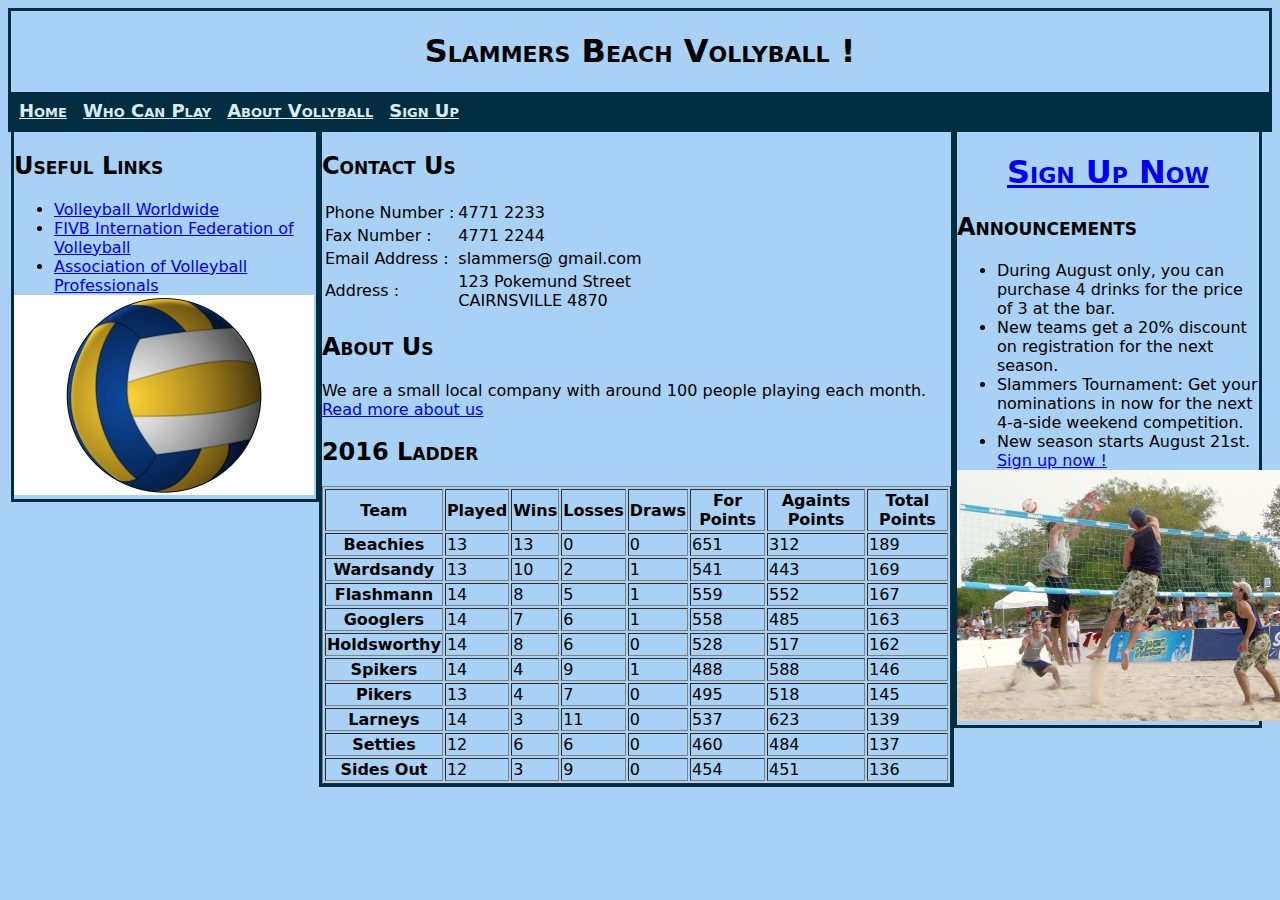
<file: index.html>
<!doctype html>
<html>
<head>
<meta charset="utf-8">
<title>beach_volly</title>
<link href="mystyle.css" rel="stylesheet" type="text/css">
</head>
<body>
<h1> Slammers Beach Vollyball !</h1>
<nav> 
<ul class="navagation">
	<li><a class="navlink" href="index.html">Home</a></li>
	<li><a class="navlink" href="who_can_play.html">Who Can Play</a></li>
	<li><a class="navlink" href="about_vollyball.html">About Vollyball</a></li>
	<li><a class="navlink" href="sign_up.html">Sign Up</a></li>
</ul>
</nav>

<div class="fullwidth">
<div class="col1"> 
<h2>Useful Links</h2>
<ul>
<li><a href="http://www.volleyball.org">Volleyball Worldwide</a></li>
<li><a href="http://www.fivb.org/EN/beachvolleyball/">FIVB Internation Federation of Volleyball</a></li>
<li><a href="www.avp.com">Association of Volleyball Professionals</a></li>
</ul>
<img src="images_used/vector_volleyball.jpg" width="300" height="200" alt=""/> </div>
<div class="col2">
<h2>Contact Us</h2>
<table >
  <tbody>
          <td>Phone Number :</td>
      <td>4771 2233</td>
    </tr>
    <tr>
        <td>Fax Number :</td>
      <td>4771 2244</td>
    </tr>
    <tr>
	  <td>Email Address :</td>
      <td>slammers@ gmail.com</td>
    </tr>
     <tr>
	  <td>Address :</td>
      <td>123 Pokemund Street<br> CAIRNSVILLE  4870</td>
    </tr>
   </tbody>
   </table>
<h2>About Us</h2>
<p>We are a small local company with around 100 people playing each month. <a href="about_vollyball.html">Read more about us</a>
 <table width="100%" border="1">
 <h2>2016 Ladder</h2>
  <tbody>
  <tr>
<th>Team</th>
      <th>Played</th>
      <th>Wins</th>
      <th>Losses</th>
      <th>Draws</th>
      <th>For Points</th>
      <th>Againts Points</th>
      <th>Total Points</th>
    </tr>
    <tr>
      <th>Beachies</th>
      <td>13</td>
      <td>13</td>
      <td>0</td>
      <td>0</td>
      <td>651</td>
      <td>312</td>
      <td>189</td>
    </tr>
    <tr>
      <th> Wardsandy </th>
      <td>13</td>
      <td>10</td>
      <td>2</td>
      <td>1</td>
      <td>541 </td>
      <td>443 </td>
      <td>169 </td>
    </tr>
    <tr>
      <th scope="row">Flashmann </th>
      <td>14</td>
      <td> 8</td>
      <td>5 </td>
      <td>1 </td>
      <td>559 </td>
      <td>552 </td>
      <td>167 </td>
       <tr>
      <th scope="row">Googlers </th>
      <td>14</td>
      <td>7</td>
      <td>6</td>
      <td>1</td>
      <td>558</td>
      <td>485</td>
      <td>163</td>
    </tr>
     <tr>
      <th scope="row">Holdsworthy </th>
      <td>14</td>
      <td>8</td>
      <td>6 </td>
      <td>0 </td>
      <td>528 </td>
      <td>517 </td>
      <td>162 </td>
   </tr>
    <th scope="row">Spikers
 </th>
      <td>14</td>
      <td>4</td>
      <td>9</td>
      <td>1</td>
      <td>488 </td>
      <td>588 </td>
      <td>146 </td>
      </tr>
  <th scope="row">Pikers </th>
      <td>13</td>
      <td>4</td>
      <td>7</td>
      <td>0 </td>
      <td>495</td>
      <td>518</td>
      <td>145</td>
      </tr>
      <th scope="row">Larneys</th>
      <td>14</td>
      <td>3</td>
      <td>11</td>
      <td>0</td>
      <td>537</td>
      <td>623</td>
      <td>139</td>
      </tr>
      <th scope="row">Setties</th>
      <td>12</td>
      <td>6</td>
      <td>6</td>
      <td>0</td>
      <td>460</td>
      <td>484</td>
      <td>137</td>
      </tr>
      <th scope="row">Sides Out</th>
      <td>12</td>
      <td>3</td>
      <td>9</td>
      <td>0</td>
      <td>454</td>
      <td>451</td>
      <td>136</td>
      </tr>
  </tbody>
</table>
</div>
<div class="col3">
<h1><a href="sign_up.html">Sign Up Now</a></h1>
<h2>Announcements </h2>
<ul>
<li>During August only, you can purchase 4 drinks for the price of 3 at the bar. </li>
<li>New teams get a 20% discount on registration for the next season. </li>
<li>Slammers Tournament: Get your nominations in now for the next 4-a-side weekend competition.</li>
<li>New season starts August 21st. <a href="sign_up.html">Sign up now !</a> </li>
</ul>
<img src="images_used/spike.jpg" width="358" height="251" alt=""/>

</div>
</div>

</body>
</html>
</file>
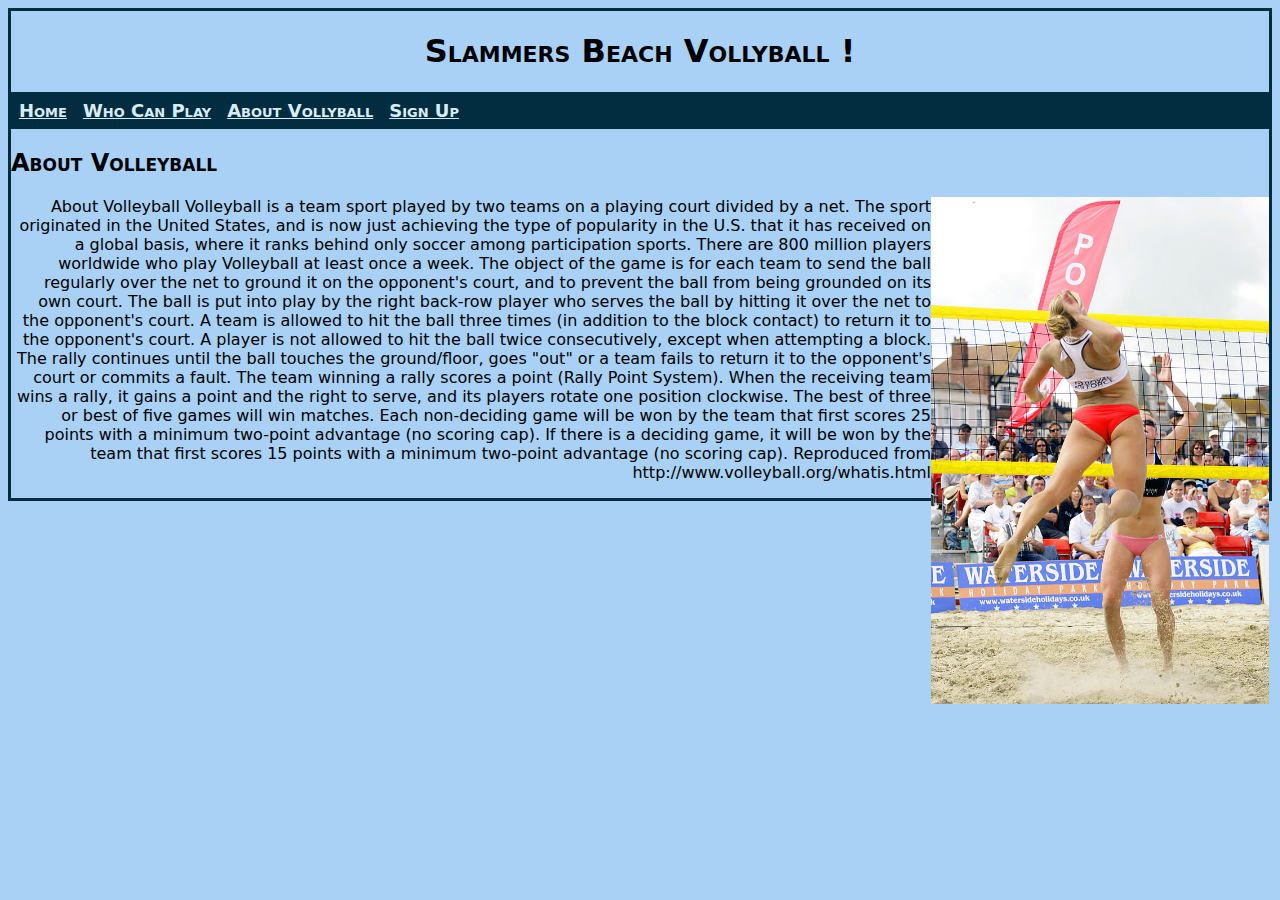
<file: about_vollyball.html>
<!doctype html>
<html>
<head>
<meta charset="utf-8">
<title>about_vollyball</title>
<link href="mystyle.css" rel="stylesheet" type="text/css">
</head>
<body>
<h1> Slammers Beach Vollyball !</h1>
<nav> 
<ul class="navagation">
	<li><a class="navlink" href="index.html">Home</a></li>
	<li><a class="navlink" href="who_can_play.html">Who Can Play</a></li>
	<li><a class="navlink" href="about_vollyball.html">About Vollyball</a></li>
	<li><a class="navlink" href="sign_up.html">Sign Up</a></li>
</ul>
</nav>
<h2>About Volleyball</h2>
<img src="images_used/beach_volleyball_pic.jpg" alt="•	https://www.flickr.com/photos/37873897@N06/5208457834 " width="338" height="507" class="image_wrap"/>
<p class="text_wrap">About Volleyball
  Volleyball is a team sport played by two teams on a playing court divided by a net. 
  The sport originated in the United States, and is now just achieving the type of popularity in the U.S. that it has received on a global basis, where it ranks behind only soccer among participation sports. 
  There are 800 million players worldwide who play Volleyball at least once a week. 
  The object of the game is for each team to send the ball regularly over the net to ground it on the opponent's court, and to prevent the ball from being grounded on its own court. The ball is put into play by the right back-row player who serves the ball by hitting it over the net to the opponent's court. A team is allowed to hit the ball three times (in addition to the block contact) to return it to the opponent's court. A player is not allowed to hit the ball twice consecutively, except when attempting a block. The rally continues until the ball touches the ground/floor, goes "out" or a team fails to return it to the opponent's court or commits a fault. 
  
  The team winning a rally scores a point (Rally Point System). When the receiving team wins a rally, it gains a point and the right to serve, and its players rotate one position clockwise. 
  The best of three or best of five games will win matches. Each non-deciding game will be won by the team that first scores 25 points with a minimum two-point advantage (no scoring cap). If there is a deciding game, it will be won by the team that first scores 15 points with a minimum two-point advantage (no scoring cap). 
Reproduced from http://www.volleyball.org/whatis.html </p>
</body>
</html>
</file>
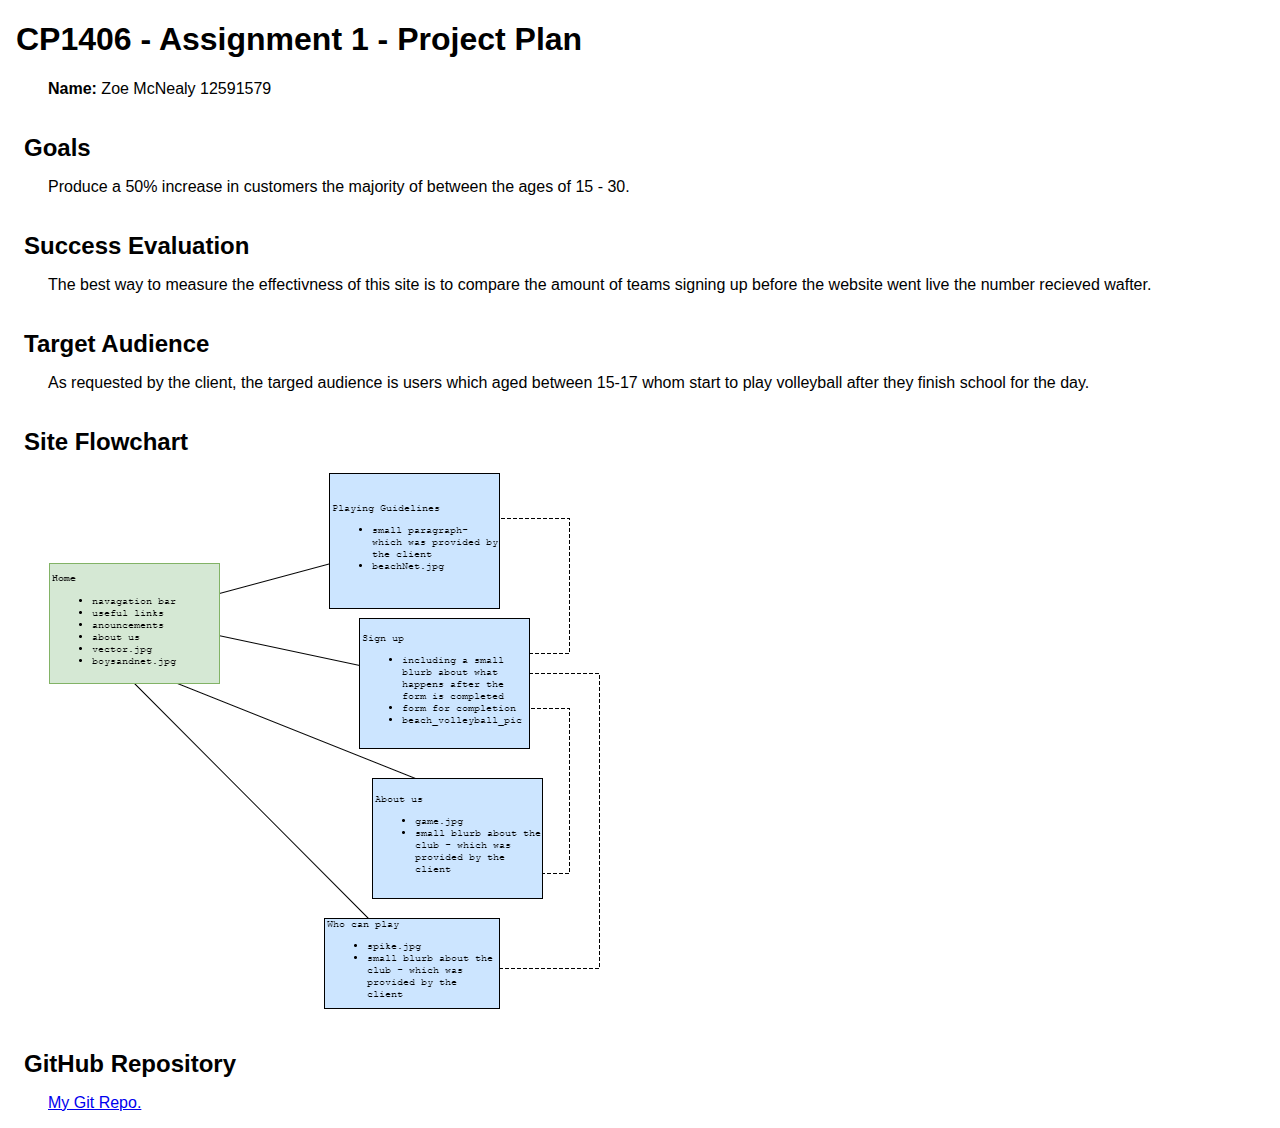
<file: plan.html>
<!doctype html>
<html>
<head>
<title>Assignment 1 Project Plan for ?Student Name?</title>
  <meta http-equiv="Content-Type" content="text/html; charset=iso-8859-1">
  <style type="text/css">
    body { font-family: Arial; margin-left: 3em; }
    h1, h2 { margin-left: -1em; }
    h2 { margin-top: 1.5em; margin-bottom: 0.5em; }
  </style>
</head>

<body>
<h1>CP1406 - Assignment 1 - Project Plan</h1>
<p><strong>Name:</strong> Zoe McNealy 12591579</p>
<h2>Goals</h2>
<p>Produce a 50% increase in customers the majority of between the ages of 15 - 30.
</p>
<h2>Success Evaluation</h2>
<p>The best way to measure the effectivness of this site is to compare the amount of teams signing up before the website went live the number recieved wafter.</p>
<h2>Target Audience</h2>
<p>As requested by the client, the targed audience is users which  aged between 15-17 whom start to play volleyball after they finish school for the day.  </p>
<h2>Site Flowchart</h2>
<p><img src="Volleyball Flowchart.png" alt="Site Flowchart"></p>
<h2>GitHub Repository</h2>
<p><a href="https://github.com/zoe-mcnealy/beach_volley">My Git Repo.</a></p>
</body>
</html>
</file>
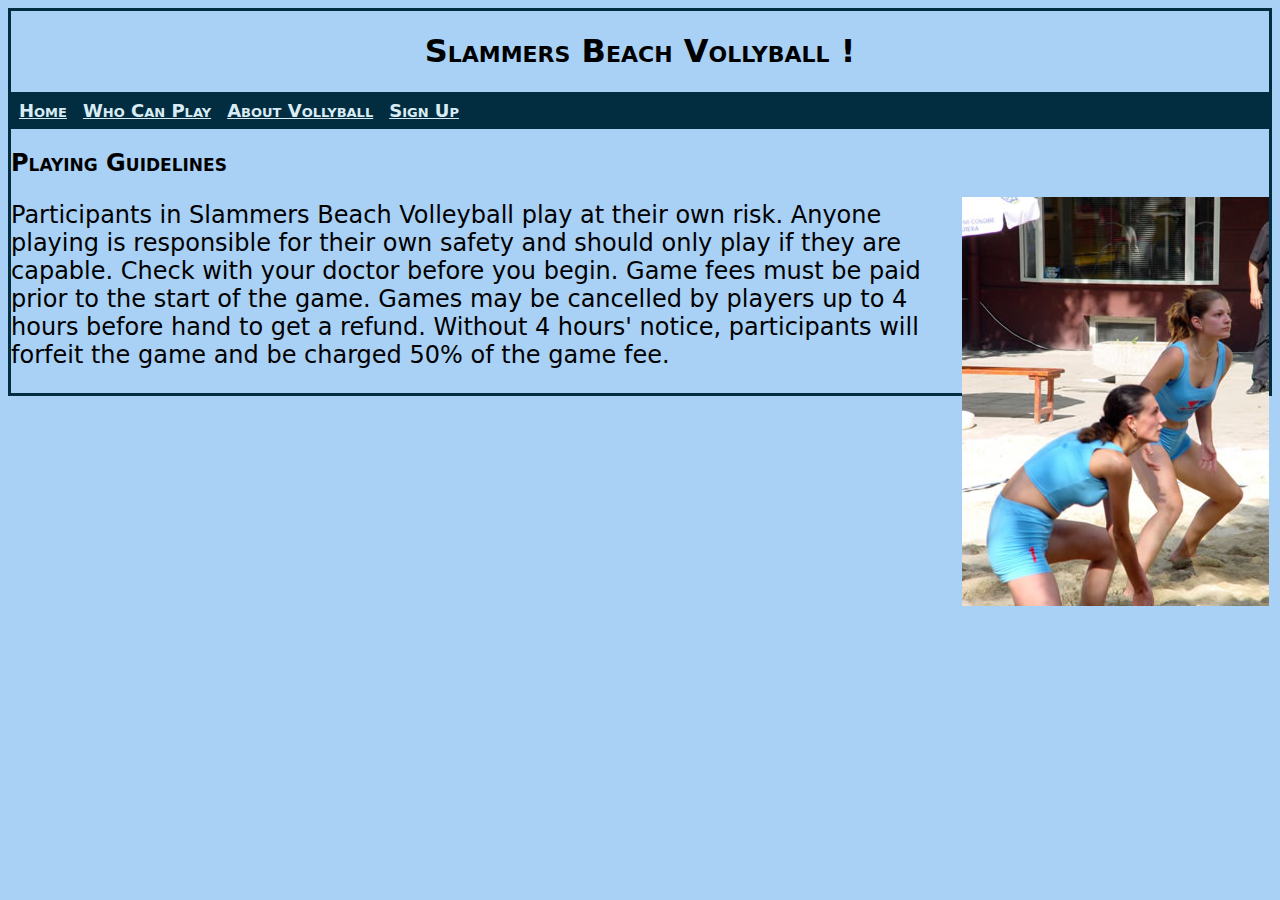
<file: playing_guidelines.html>
<!doctype html>
<html>
<head>
<meta charset="utf-8">
<title>Untitled Document</title>
<link href="mystyle.css" rel="stylesheet" type="text/css">
</head>

<body><h1> Slammers Beach Vollyball !</h1>
<nav> 
  <ul class="navagation">
	<li><a class="navlink" href="index.html">Home</a></li>
	<li><a class="navlink" href="who_can_play.html">Who Can Play</a></li>
	<li><a class="navlink" href="about_vollyball.html">About Vollyball</a></li>
	<li><a class="navlink" href="sign_up.html">Sign Up</a></li>
</ul>
<h2>Playing Guidelines</h2>
<img src="images_used/game.jpg" alt="" width="307" height="409" class="image_wrap" align="left"/>
<p class="playing_guidelines">Participants in Slammers Beach Volleyball play at their own risk. Anyone playing is responsible for their own safety and should only play if they are capable. Check with your doctor before you begin.
  Game fees must be paid prior to the start of the game. Games may be cancelled by players up to 4 hours before hand to get a refund. Without 4 hours' notice, participants will forfeit the game and be charged 50% of the game fee.
  
</nav> 
</body>
</html>
</file>
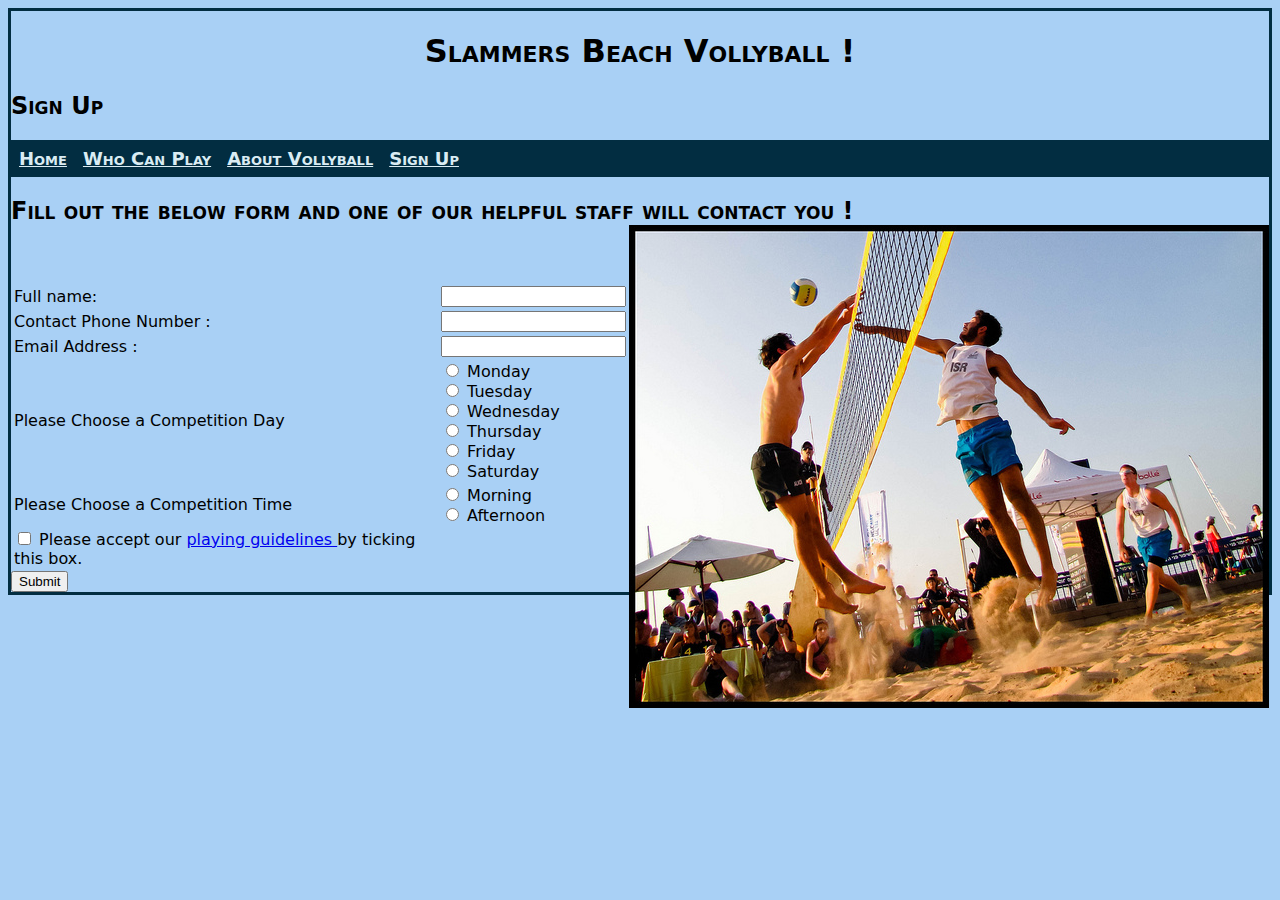
<file: sign_up.html>
<!doctype html>
<html>
<head>
<meta charset="utf-8">
<title>beach_volly</title>
<link href="mystyle.css" rel="stylesheet" type="text/css">
</head>
<body>
<h1> Slammers Beach Vollyball !</h1>
<h2>Sign Up</h2>
<nav> 
<ul class="navagation">
	<li><a class="navlink" href="index.html">Home</a></li>
	<li><a class="navlink" href="who_can_play.html">Who Can Play</a></li>
	<li><a class="navlink" href="about_vollyball.html">About Vollyball</a></li>
	<li><a class="navlink" href="sign_up.html">Sign Up</a></li>
</ul>
</nav>

<h2> Fill out the below form and one of our helpful staff will contact you !<img src="images_used/boysandnet.jpg" width="640" height="483" alt="" class="image_wrap"/></h2>
<br>
<table >
  <tbody>
    <tr>
      <td>Full name:</td>
      <td><input type="text" name="contact_name"></td>
    </tr>
    <tr>
      <td>Contact Phone Number :</td>
      <td><input type="text" name="contact_phone_number"></td>
    </tr>
    <tr>
      <td>Email Address :</td>
      <td><input type="text" name="email_address"></td>
    </tr>
    <tr>
      <td>Please Choose a Competition Day</td>
      <td><input type="radio" name="competition_day" value="Monday" unchecked>
        Monday<br>
        <input type="radio" name="competition_day" value="Tuesday" unchecked>
        Tuesday<br>
        <input type="radio" name="competition_day" value="Wednesday" unchecked>
        Wednesday<br>
        <input type="radio" name="competition_day" value="Thursday" unchecked>
        Thursday<br>
        <input type="radio" name="competition_day" value="Friday" unchecked>
        Friday<br>
        <input type="radio" name="competition_day" value="Saturday" unchecked>
        Saturday<br></td>
    </tr>
    <tr>
      <td> Please Choose a Competition Time </td>
      <td><input type="radio" name="comp_time" value="Morning" unchecked>
        Morning<br>
        <input type="radio" name="comp_time" value="Afternoon" unchecked>
        Afternoon<br></td>
    </tr>
    <tr>
      <td><input type="checkbox" name = "playing_guidelines">
        Please accept our <a href="playing_guidelines.html">playing guidelines </a> by ticking this box. </td><br>
  </tbody>
</table>

<form>
<input type="submit">

</body>
</html>
</file>
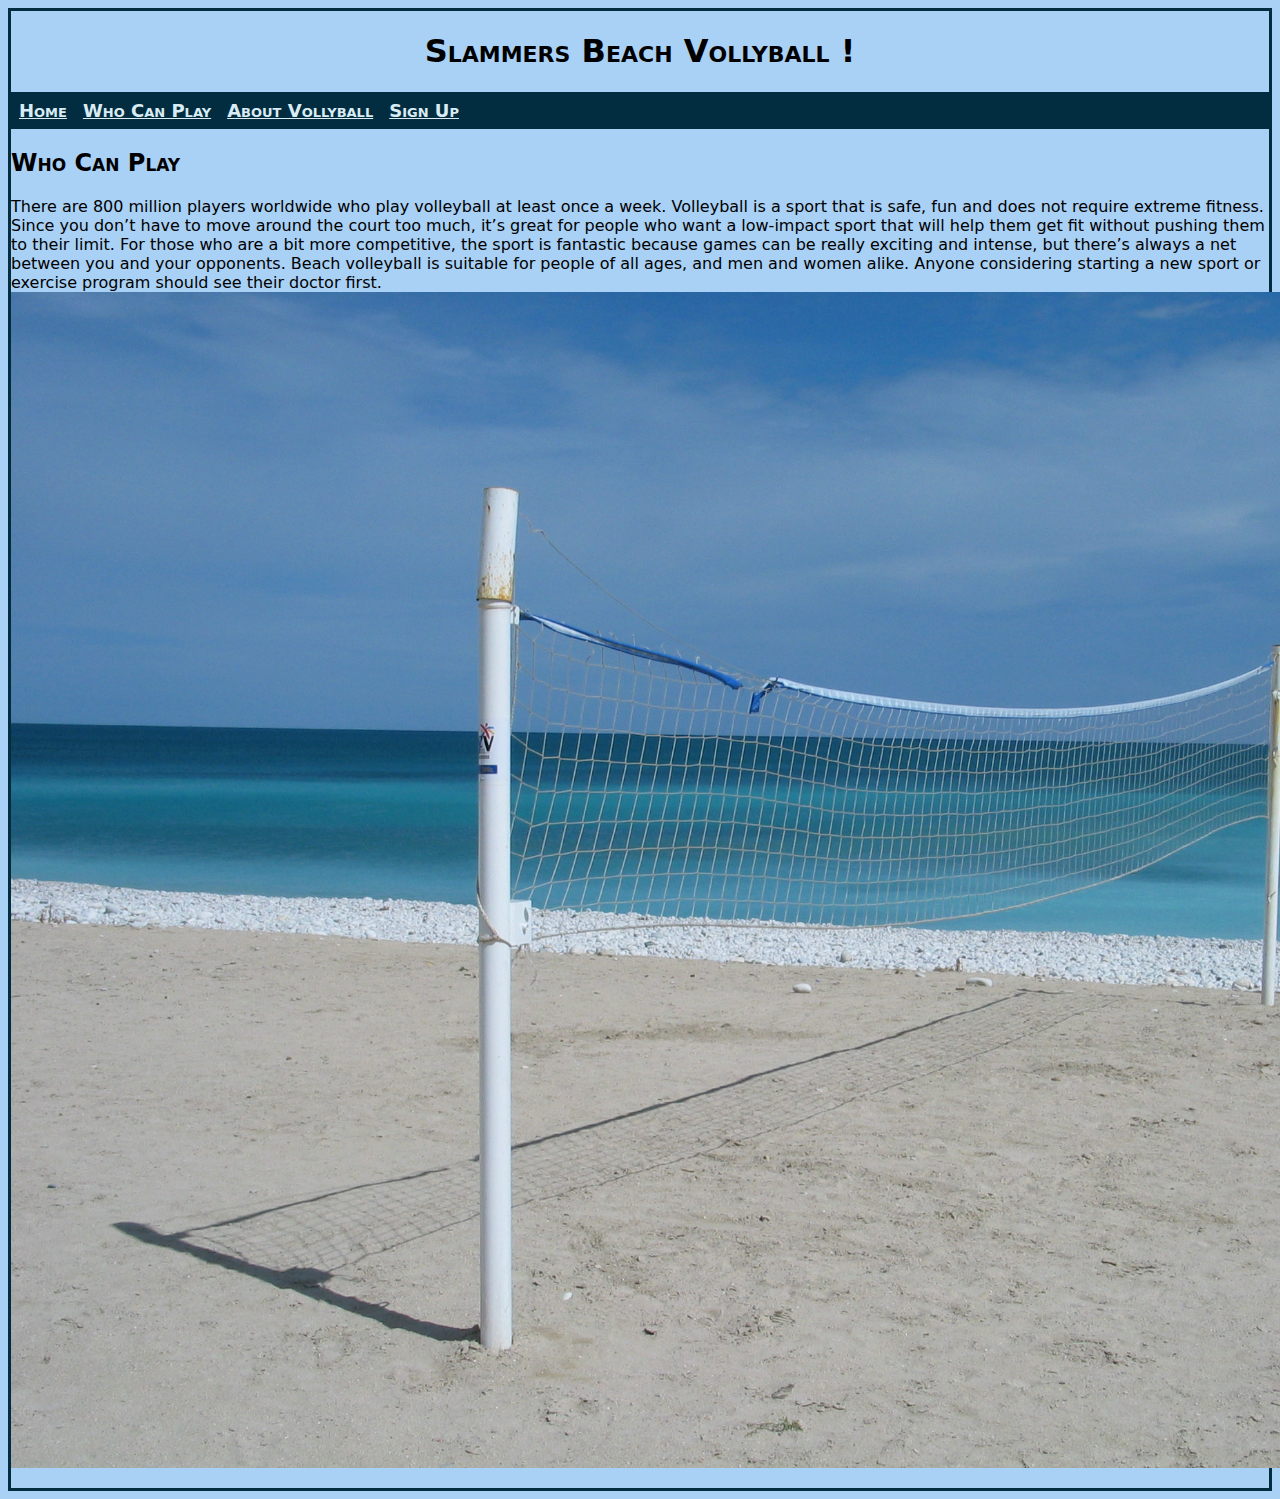
<file: who_can_play.html>
<!doctype html>
<html>
<head>
<meta charset="utf-8">
<title>who_can_play</title>
<link href="mystyle.css" rel="stylesheet" type="text/css">
</head>
<body>
<h1> Slammers Beach Vollyball !</h1>
<nav> 
<ul class="navagation">
	<li><a class="navlink" href="index.html">Home</a></li>
	<li><a class="navlink" href="who_can_play.html">Who Can Play</a></li>
	<li><a class="navlink" href="about_vollyball.html">About Vollyball</a></li>
	<li><a class="navlink" href="sign_up.html">Sign Up</a></li>
</ul>
</nav>
<h2> Who Can Play</h2>
<p>
There are 800 million players worldwide who play volleyball at least once a week. Volleyball is a sport that is safe, fun and does not require extreme fitness. Since you don’t have to move around the court too much, it’s great for people who want a low-impact sport that will help them get fit without pushing them to their limit. For those who are a bit more competitive, the sport is fantastic because games can be really exciting and intense, but there’s always a net between you and your opponents. 
Beach volleyball is suitable for people of all ages, and men and women alike.
Anyone considering starting a new sport or exercise program should see their doctor first.
<img src="images_used/beachNet.jpg" width="1568" height="1176" alt=""/>
</body>

</html>
</file>
<file: mystyle.css>
@charset "utf-8";

body {
	background-color:#A9D0F5;
	font-family: Segoe, "Segoe UI", "DejaVu Sans", "Trebuchet MS", Verdana, sans-serif;
	border-style: solid;
	border-color: #022D41;
	background-position: 0% 0%;
}
h1 {
	text-align: center;
	font-style: normal;
	font-variant: small-caps;
}
h2 {
	font-style: normal;
	font-variant: small-caps;
}
	
li a:hover {
    background-color: #1AA6B7;
}
.navagation {
	list-style-type: none;
	margin: 0;
	padding: 0;
	overflow: hidden;
	background-color: #022D41;
	font-style: normal;
	font-variant: small-caps;
	font-weight: bold;
	font-size: large;
	text-align: center;
}
a:hover {
    background-color: #1AA6B7;
}


li {
    float: left;
}

.navlink {
	display: block;
	padding: 8px;
	overflow: hidden;
	background-color: #022D41;
	color: #DAECF3;	
	}
.active {
    background-color: #4CAF50;
}

.fullwidth {
	width: 100%;
}

.col1 {
	width: 24%;
	float: left;
	border-color: #022D41;
	border-style: solid;
}
.col2 {
	width: 50%;
	float: left;
	border-color: #022D41;
	border-style: solid;
}

.col3 {
	width: 24%;
	float: left;
	border-color: #022D41;
	border-style: solid;
}


.playing_guidelines {
	text-align: left;
	font-size: x-large;
}

.text_wrap {
    text-align: right;
    text-indent: 2em;
}
.image_wrap{
	text-align: right;
	float: right;
</file>
